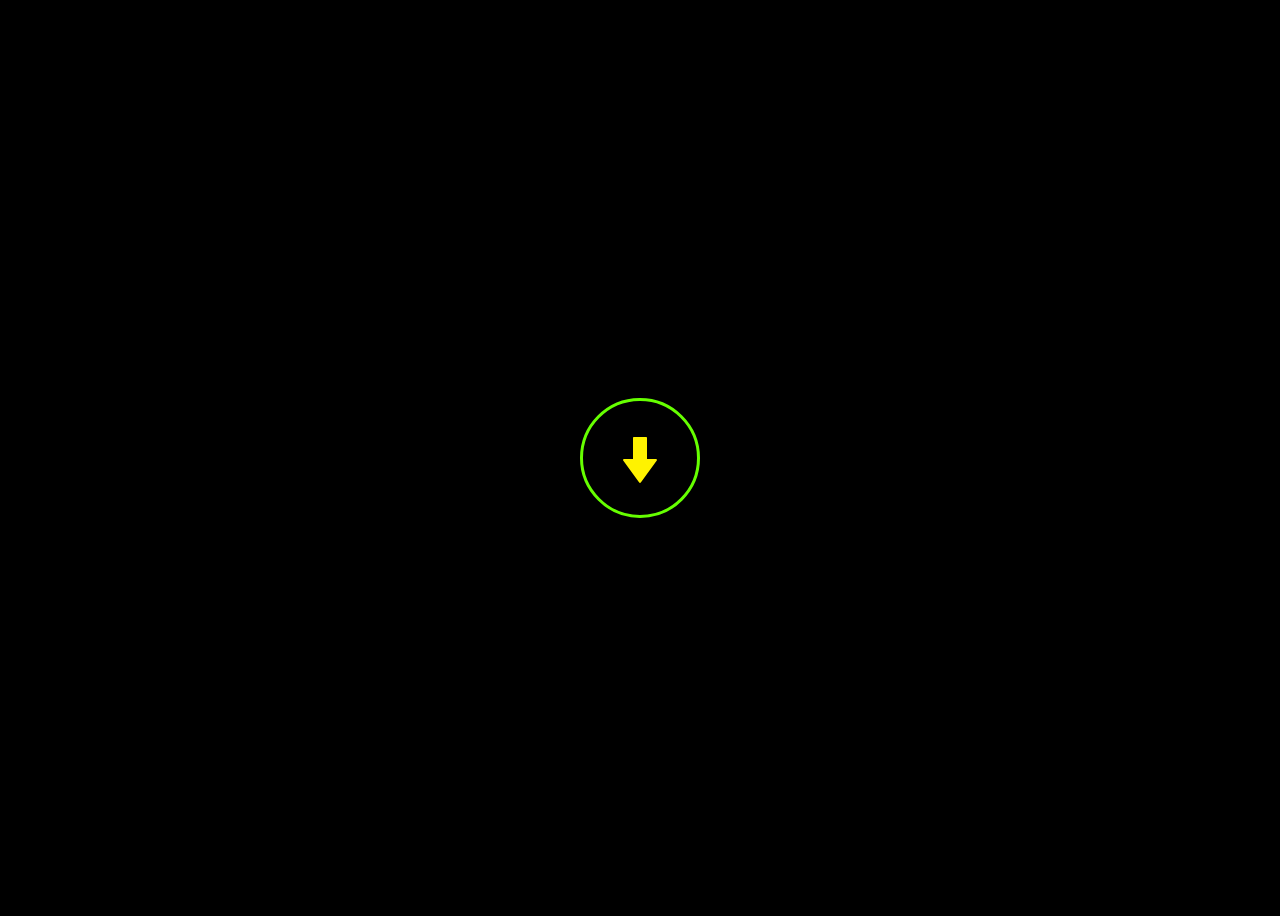
<file: Components/download_button/animated_jump/index.html>
<!DOCTYPE html> <!-- Defines the document type as HTML5 -->
<html lang="en"> <!-- Sets the language of the document to English -->

<head>
    <!-- Metadata and links for the document -->
    <meta charset="UTF-8"> <!-- Sets the character encoding to UTF-8 -->
    <meta name="viewport" content="width=device-width, initial-scale=1.0"> <!-- Sets the viewport to make the website responsive -->
    <title>@codewith_muhilan</title> <!-- Sets the title of the webpage -->
    <link rel="stylesheet" href="https://cdnjs.cloudflare.com/ajax/libs/font-awesome/5.15.3/css/all.min.css"> <!-- Links to Font Awesome stylesheet -->
    <link rel="stylesheet" href="./index.css"> <!-- Links to the local stylesheet named index.css -->
    <link rel="stylesheet" href="https://fonts.googleapis.com/css?family=Inter:400,500,600,700&amp;display=swap"> <!-- Links to the Google Font "Inter" -->
</head>

<body> <!-- Defines the body of the HTML document -->
    <button class="dl-parachute"> <!-- Button element with class "dl-parachute" -->
        <span class="success">Complete</span> <!-- Span element with class "success" and text "Complete" -->
        <div class="arrow"> <!-- Div element with class "arrow" -->
            <svg class="base" viewBox="0 0 48 48"> <!-- SVG element with class "base" and viewbox size of 48x48 -->
                <path
                    d="M23.191 46.588C23.379 46.847 23.68 47 24 47C24.32 47 24.621 46.847 24.809 46.588L40.809 24.588C41.03 24.284 41.062 23.881 40.892 23.546C40.72 23.211 40.376 23 40 23H31V2C31 1.448 30.552 1 30 1H18C17.448 1 17 1.448 17 2V23H7.99999C7.62399 23 7.27999 23.211 7.10899 23.546C6.93799 23.881 6.96999 24.284 7.19199 24.588L23.191 46.588Z" /> <!-- Path element defining the shape of the SVG -->
            </svg>
            <svg class="parachute" viewBox="0 0 28 32"> <!-- SVG element with class "parachute" and viewbox size of 28x32 -->
                <path
                    d="M27.5 20.2542C26.9093 23.9345 24.4253 32 14 32C3.57466 32 1.09075 23.9345 0.5 20.2542L0.502764 19.04L12.756 0H15.244L27.4972 19.04C27.4972 19.4629 27.5 20.2542 27.5 20.2542ZM25.8243 19.0357L14.933 3.0248V18.5033C15.9843 18.5979 16.8727 18.8393 17.7587 19.0801C18.887 19.3867 20.0115 19.6923 21.4639 19.6923C22.9864 19.6923 24.6154 19.3565 25.8243 19.0357ZM13.067 18.5033V3.0248L2.17572 19.0357C3.38456 19.3565 5.01356 19.6923 6.5361 19.6923C7.98852 19.6923 9.113 19.3867 10.2413 19.0801C11.1273 18.8393 12.0157 18.5979 13.067 18.5033Z" /> <!-- Path element defining the shape of the SVG -->
            </svg>
        </div>
        <svg class="circle" viewBox="0 0 280 124"> <!-- SVG element with class "circle" and viewbox size of 280x124 -->
            <path       
                d="M81.5 62C81.5006 29.6913 107.691 3.50059 140 3.5C172 3.5 198.505 30.1029 198.5 62C198.495 94.1709 172.67 120.225 140.5 120.5C108.054 120.777 81.4994 94.447 81.5 62Z" /> <!-- Path element defining the shape of the SVG -->
        </svg>
        <svg class="line" viewBox="0 0 280 128"></svg> <!-- SVG element with class "line" and viewbox size of 280x128 -->
        <span class="number"><span>0</span>%</span> <!-- Span element with class "number" containing a nested span with text "0%" -->
    </button>

    <script src="https://cdnjs.cloudflare.com/ajax/libs/gsap/3.4.0/gsap.min.js"></script> <!-- Links to GSAP JavaScript library -->
    <script src="https://s3-us-west-2.amazonaws.com/s.cdpn.io/16327/MorphSVGPlugin3.min.js"></script> <!-- Links to MorphSVGPlugin -->
    <script src="./index.js"></script> <!-- Links to the local JavaScript file named index.js -->
</body>

</html>
</file>
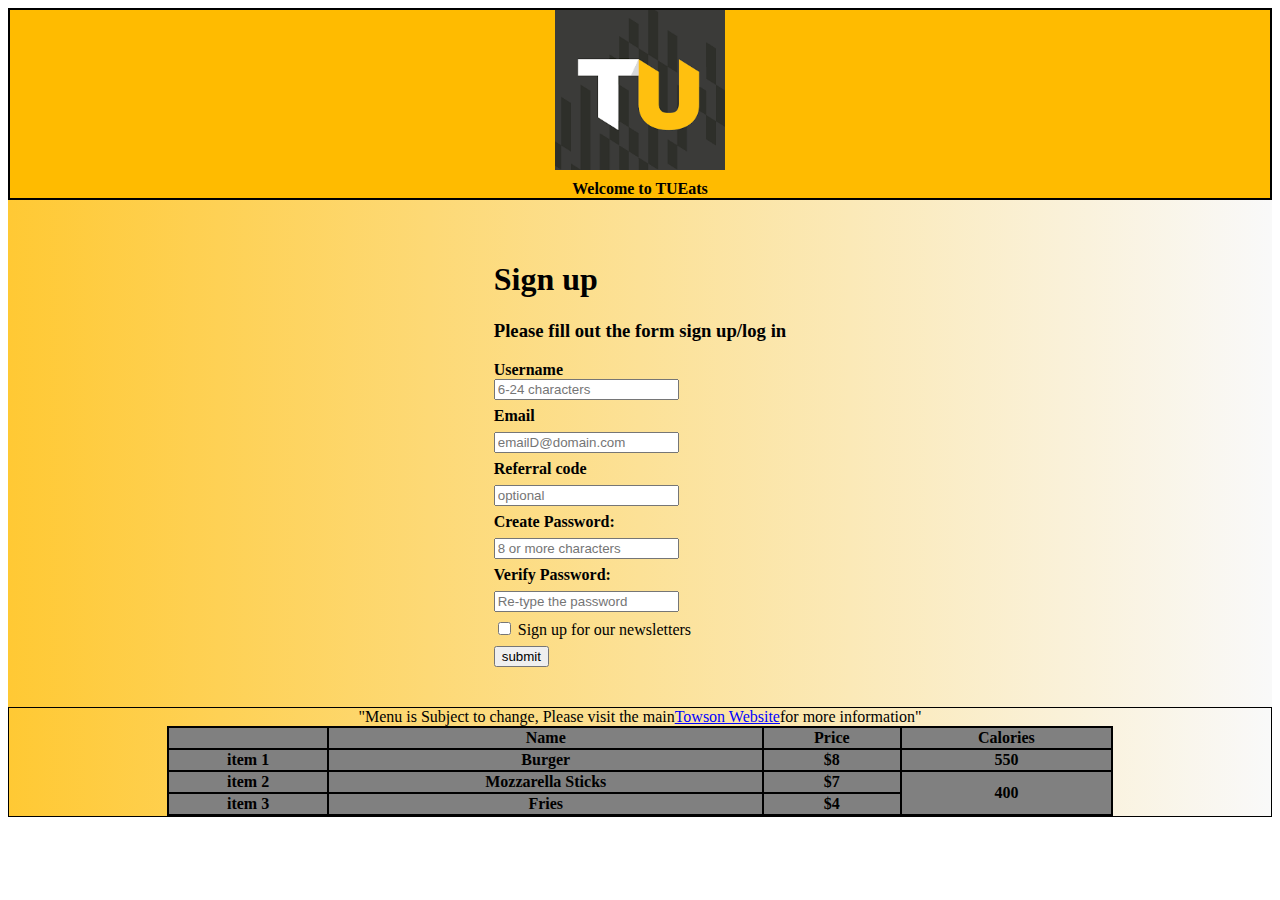
<file: Login_SignUP/Towson/tueats.html>
<!DOCTYPE html>
<html lang="en">
<head>
    <meta charset="UTF-8">
    <link rel="stylesheet" href="tueats.css">    
    <meta name="viewport" content="width=device-width, initial-scale=1.0">
    <title>Sign Up Page</title>

</head>
<body>
        <div class="header">

        <div class="logo" style="display:flex; justify-content: center; align-items:center ">
            <img src="logo.png" style="width: 170px; height: 160px;"> 
       
        </div>
        <div class="heading" style="display: flex; justify-content: center; align-items: center; margin-top: 10px;"><b>Welcome to TUEats</b></div> 
        </div>



        <div class="center_conatiner" style="display: flex; justify-content: center; align-items: center;">
          
            
           <div class="formele">
        
            <div class="inside">
            <!--Sign UP  -->
            <h1 > Sign up</h1>
            <h3>Please fill out the form sign up/log in</h3>
                
                <form id = "signup_form"  action="tueats_completed.html"   method="get">
                   <!-- Username  -->
                    <div>
                    <label for="username"><b>Username</b></label>
                   </div>
                   
                   <div>
                   <input type="text" name="username" id="username" placeholder="6-24 characters" required>
                   </div>

                    <!-- Email  -->
                       <div class="top_space">
                        <label for="email"><b>Email</b></label>
                       </div>
                       
                       <div class="top_space">
                       <input type="email" name="email" id="email" placeholder="emailD@domain.com" required>
                       </div>

                        <!-- Referral Code  -->
                        <div class="top_space">
                            <label for="refcode"><b>Referral code</b></label>
                           </div>
                           
                           <div class="top_space">
                           <input type="text" name="refcode" id="refcode" placeholder="optional">
                           </div>

                        <!-- Create Passwords -->
                        <div class="top_space">
                            <label for="password"><b>Create Password:</b></label>
                           </div>
                           
                           <div class="top_space">
                           <input type="password" name="password" id="password" placeholder="8 or more characters">
                           </div>
                
                        <!-- Verify Password -->
                        <div class="top_space">
                            <label for="vpassword"><b>Verify Password:</b></label>
                           </div>
                           
                           <div class="top_space">
                           <input type="password" name="vpassword" id="vpassword" placeholder="Re-type the password">
                           <span id="message"></span>
                           
                           </div>

                        
                        <!-- check box -->
                        <div class="top_space">
                            <input type="checkbox" name="checkbox" id="checkbox">
                            Sign up for our newsletters
                        </div>

                        <!-- Submit --> 
                           <div class="top_space">
                           <input type="submit" value="submit" id="submit">
                           </div>
                </div>
                    
            </form>
           </div>        
        
        </div>


        <!-- footer -->
        <div class="footer">

            <div class="caption" style="display: flex; justify-content: center; align-items: center;">

                "Menu is Subject to change, Please visit the main  <a href="https://www.towson.edu/">Towson Website</a>for more information"
            </div>

            <!-- my table -->
            <div class="mytb">
                <table border="1"  >
                    <tr>
                        <th></th>
                        <th><b>Name</b></th>
                        <th><b>Price</b></th>
                        <th><b>Calories</b></th>

                    </tr>
                    <tr>
                        <th>item 1</th>
                        <th>Burger</th>
                        <th>$8</th>
                        <th>550</th>
                        
                    </tr>
                    <tr>
                        <th>item 2</th>
                        <th>Mozzarella Sticks</th>
                        <th>$7</th>
                        <th rowspan="2">400</th>
                        
                    </tr>
                    <tr>
                        <th>item 3</th>
                        <th>Fries</th>
                        <th>$4</th>
                        
                        
                    </tr>


                </table>
            </div>

                
           

        </div>


<!-- LOGICAL PART.... -->

     <script>

            document.addEventListener('DOMContentLoaded',function()
            {

                // Fetch the data from html pages
                const password = document.getElementById('password');
                const confirm_pass = document.getElementById('vpassword');
                const form = document.getElementById('signup_form');
                const username = document.getElementById('username');
                const email = document.getElementById('email');
                const  chechkbox = document.getElementById('checkbox');

                // Create error flag to prevent from sign in....
                var error_flag = false;

                

                form.addEventListener('submit',function(event)
                {
                   
                    // convert the reference code into lower case.. 
                    const myref = document.getElementById('refcode').value.toLowerCase();
                    
                    
                    // predefine invalid refernce code....
                    const invalid_code = ['tucis','bogo','eatgood'];
                    
                    // check wheater password match or not.... 
                    if (password.value !== confirm_pass.value)
                    {
                    alert('Password do not match');
                    error_flag = true; 
                    // exit()

                    } 

                    // check username length...
                    else if(username.value.length <6)
                    {
                        alert('Username need to be greater than 6 characters...');
                        error_flag = true;
                    }
                    else if(username.value.length >24)
                   {
                        alert('username need to be smaller than 24 character');
                        error_flag = true;

                   }
                    
                   // check  reference code is valid or not.....
                   else if(invalid_code.includes(myref))
                   {
                    alert('invalid code....')
                    error_flag = true;
                    // event.preventDefault();
                   }
                    
                   // default condition...    
                    else
                    {
                       
                        error_flag = false;
                        window.location.href = "tueats_completed.html";
                    }
                  
                    // if by any chance error flag is activated, stop submit...
                    if(error_flag == true)
                   {

                    event.preventDefault();

                   }

                });
            });





     </script>
</body>
</html>
</file>
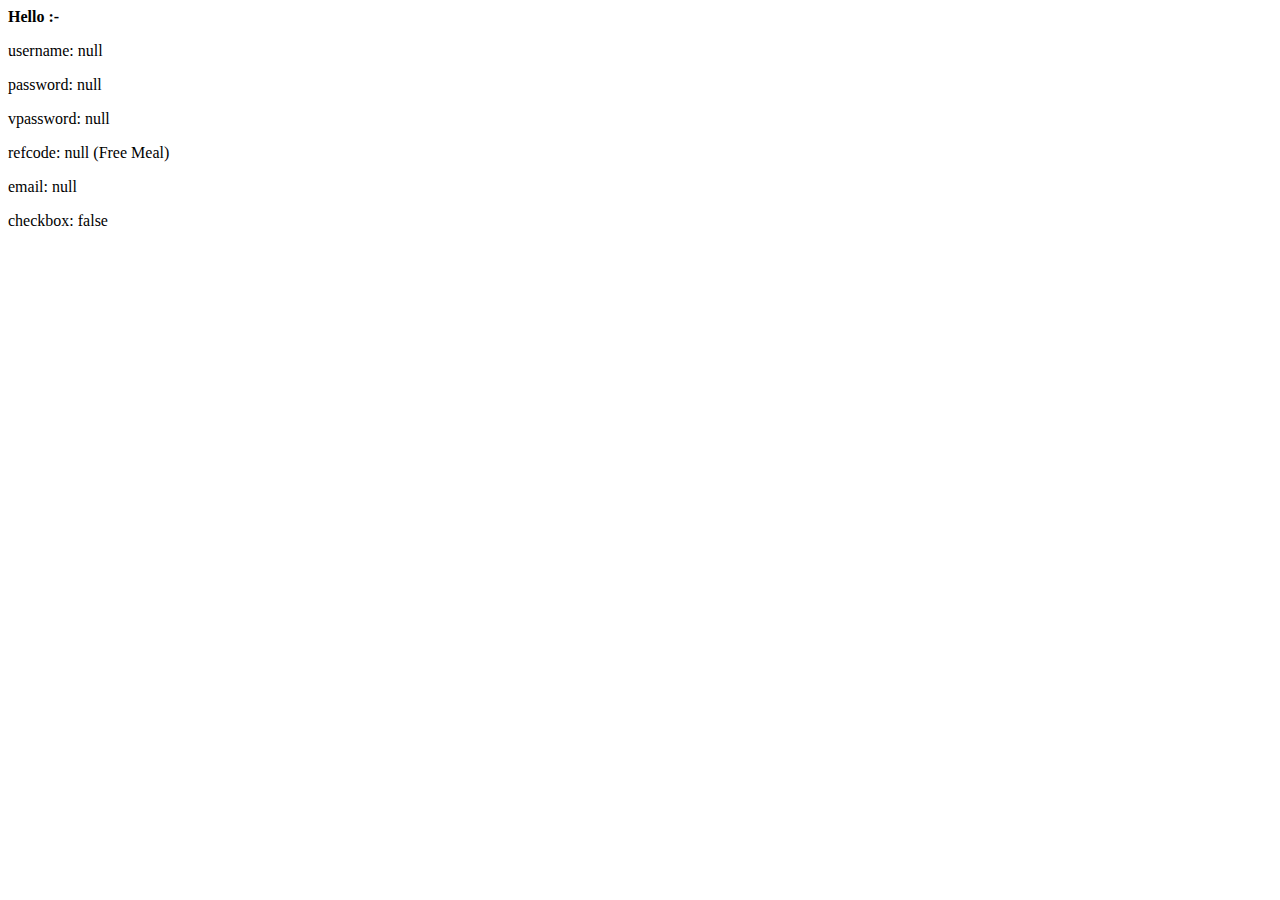
<file: Login_SignUP/Towson/tueats_completed.html>
<!DOCTYPE html>
<html lang="en">
<head>
    <meta charset="UTF-8">
    <meta name="viewport" content="width=device-width, initial-scale=1.0">
    <title>Document</title>
</head>
<body>
    <b>Hello :- </b>
    <p id="output"></p>   <!--Username -->
    <p id="op2"></p>      <!--Password-->
    <p id="op3"></p>   <!--Vpassword-->
    <p id="op4">   <!--Reference Code  -->
    </p>
    <p id="op5"></p>   <!-- Email -->
    <p id="op6"></p>   <!--Check Box-->

    </p>

    <script>
       
        // Fetch the Daata from the privious page via URL...
         var fetchdata = window.location.search;

        //  Create variable so that alert can be made on data
         var inner = new URLSearchParams(fetchdata);

         var c1= inner.get("username");  
         var p1 = "username: " +c1+"<br>";
         document.getElementById("output").innerHTML =p1; 

          // password
         var c2= inner.get("password");
         var p2 = "password: " +c2+"<br>";
         document.getElementById("op2").innerHTML =p2;

          // Vpassword
         var c3= inner.get("vpassword");
         var p3 = "vpassword: " +c3+"<br>";
         document.getElementById("op3").innerHTML =p3;

          // refcode
          var c4= inner.get("refcode");
         var p4 = "refcode: " +c4+" (Free Meal)<br>";
         document.getElementById("op4").innerHTML =p4;



          // email
          var c5= inner.get("email");
         var p5 = "email: " +c5+"<br>";
         document.getElementById("op5").innerHTML =p5;


         // check box
        //  if Checkbox is on or off then assign value true,false....
         var c6= inner.get("checkbox");
         if(c6 == null)
         {
            c6 = "false";
         }
         else
         {
            c6 = "true";
         }
         var p6 = "checkbox: " +c6+"<br>";
         document.getElementById("op6").innerHTML =p6;












    </script>
    
</body>
</html>
</file>
<file: Components/download_button/animated_jump/index.css>
.dl-parachute {
     --color-text: #fff;
     --color-icon: #fff200;
     --color-line: #66ff00;
     --svg-y: 0px;
     --arrow-x: 0px;
     --arrow-y: 2px;
     --arrow-r: 0deg;
     --line-opacity: 0;
     --circle-opacity: 1;
     --parachute-o: 1;
     --parachute-y: 0px;
     --parachute-s: 0;
     --line-progress-o: 0;
     --line-progress: 260px;
     --success-y: 12px;
     --success-o: 0;
     --number-y: 12px;
     --number-o: 0;
     -webkit-tap-highlight-color: transparent;
     -webkit-appearance: none;
     outline: none;
     background: none;
     border: none;
     padding: 0;
     margin: 0;
     cursor: pointer;
     font-size: 14px;
     font-weight: 600;
     font-family: "Inter";
     position: relative;
     width: 120px;
     height: 120px;
 }

 .dl-parachute svg {
     display: block;
     pointer-events: none;
 }

 .dl-parachute svg.circle,
 .dl-parachute svg.line {
     width: 280px;
     height: 124px;
     position: absolute;
     left: -80px;
     stroke-width: 3px;
     stroke-linecap: round;
     stroke: var(--color-line);
     fill: none;
 }

 .dl-parachute svg.circle {
     top: -2px;
     opacity: var(--circle-opacity);
     transform: translateY(var(--svg-y))rotate(180deg);
 }

 .dl-parachute svg.line {
     height: 128px;
     bottom: -65px;
     opacity: var(--line-opacity);
 }

 .dl-parachute svg.line .progress {
     stroke-width: 6px;
     stroke-dasharray: 260px;
     opacity: var(--line-progress-o);
     stroke-dashoffset: var(--line-progress);
 }

 .dl-parachute .arrow {
     position: absolute;
     left: 36px;
     top: 36px;
     transform: translate(var(--arrow-x), var(--arrow-y)) rotate(var(--arrow-r));
 }

 .dl-parachute .arrow .base {
     fill: var(--color-icon);
     width: 48px;
     height: 48px;
 }

 .dl-parachute .arrow .parachute {
     position: absolute;
     width: 28px;
     height: 32px;
     fill: var(--color-icon);
     left: 10px;
     bottom: -26px;
     transform-origin: 50% 0%;
     opacity: var(--parachute-o);
     transform: translateY(var(--parachute-y)) scale(var(--parachute-s));
 }

 .dl-parachute .number,
 .dl-parachute .success {
     position: absolute;
     left: 0;
     right: 0;
     top: var(--t, 144px);
     text-align: center;
     color: var(--color-text);
     opacity: var(--o, var(--number-o));
     transform: translateY(var(--y, var(--number-y)));
 }

 .dl-parachute .success {
     --t: 12px;
     --o: var(--success-o);
     --y: var(--success-y);
 }

 html {
     box-sizing: border-box;
     -webkit-font-smoothing: antialiased;
 }

 * {
     box-sizing: inherit;
 }

 *:before,
 *:after {
     box-sizing: inherit;
 }

 body {
     overflow: hidden;
     min-height: 100vh;
     font-family: "Inter";
     display: flex;
     justify-content: center;
     align-items: center;
     background: #000;
 }


 /* -- External Social Link CSS Styles -- */

 #source-link {
     top: 120px;
 }

 #source-link>i {
     color: rgb(94, 106, 210);
 }

 #yt-link {
     top: 65px;
 }

 #yt-link>i {
     color: rgb(219, 31, 106);

 }

 #Fund-link {
     top: 10px;
 }

 #Fund-link>i {
     color: rgb(255, 251, 0);

 }

 .meta-link {
     align-items: center;
     backdrop-filter: blur(3px);
     background-color: rgba(255, 255, 255, 0.05);
     border: 1px solid rgba(255, 255, 255, 0.1);
     border-radius: 6px;
     box-shadow: 2px 2px 2px rgba(0, 0, 0, 0.1);
     cursor: pointer;
     display: inline-flex;
     gap: 5px;
     left: 10px;
     padding: 10px 20px;
     position: fixed;
     text-decoration: none;
     transition: background-color 600ms, border-color 600ms;
     z-index: 10000;
 }

 .meta-link:hover {
     background-color: rgba(255, 255, 255, 0.1);
     border: 1px solid rgba(255, 255, 255, 0.2);
 }

 .meta-link>i,
 .meta-link>span {
     height: 20px;
     line-height: 20px;
 }

 .meta-link>span {
     color: white;
     font-family: "Rubik", sans-serif;
     transition: color 600ms;
 }
</file>
<file: Login_SignUP/Towson/tueats.css>
*{
    box-sizing: border-box;
}

.formele 
{
    margin-top: 0px;
    padding: 40px;
}
.top_space
{
    margin-top: 7px;
}
.header {
    background-color: #FFBB00;
    border: 2px solid #000;
    color: #000000; 
   
    
}
.center_conatiner
{
 background: linear-gradient(to right, #ffc934 0%, #f9f9f9 100%);

}

.footer
{

    background: linear-gradient(to right, #ffc934 0%, #f9f9f9 100%);
    border: 2px solid #000;
    border-width: 1px;
    color: #000000; 


}
th, tr
{
    background-color: #808080;
    border: 2px solid black;
    
}
table
{
    border-collapse: collapse;
    justify-content: center;
    align-items: center;
    width: 75%;
}
/* link css */
a
{
    color: blue;
    transition: color 0.3s;
}
a:hover
{

    color: #FFBB00;
}
.mytb
{
    text-align: center;
    justify-content: center;
    align-items: center;
    display: flex;
}
</file>
